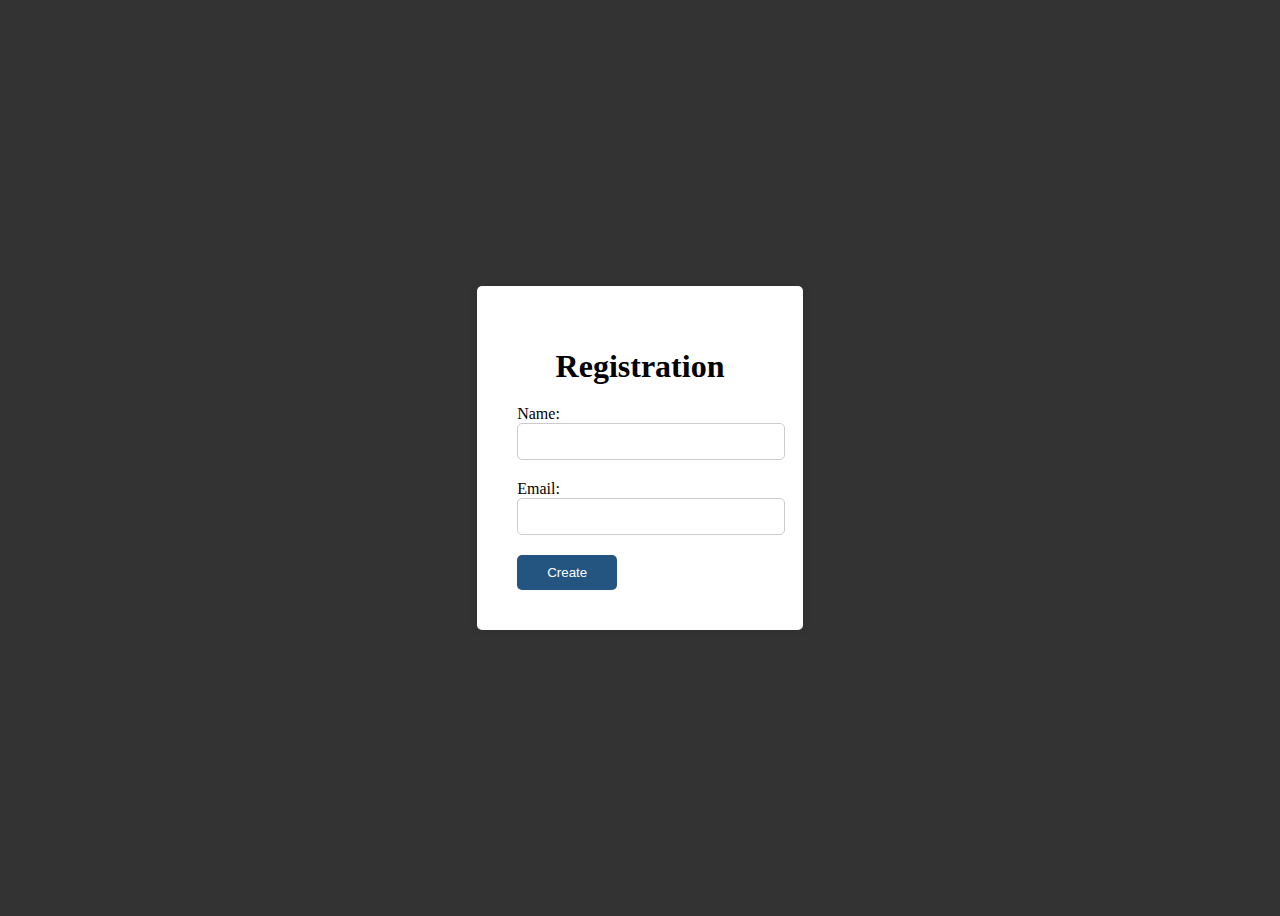
<file: create_user.html>
<!DOCTYPE html>
<html>
<head>
    <title>Registration</title>
    <link rel="stylesheet" href="./styles/create_user.css">
</head>
<body class="creating-page">
    <div class="form-container">
        <h1>Registration</h1>
        <form method="post" class="form">
            
            <div class="form-group">
                <label for="name">Name:</label>
                <input type="text" class="form-control name-input" id="name" name="name">
            </div>
            <div class="form-group">
                <label for="email">Email:</label>
                <input type="email" class="form-control email-input" id="email" name="email">
            </div>
            <button type="submit" class="btn">Create</button>
        </form>
    </div>
<!--    <a href="{% url 'home' %}">Go to Home Page</a>-->
</body>
</html>
</file>
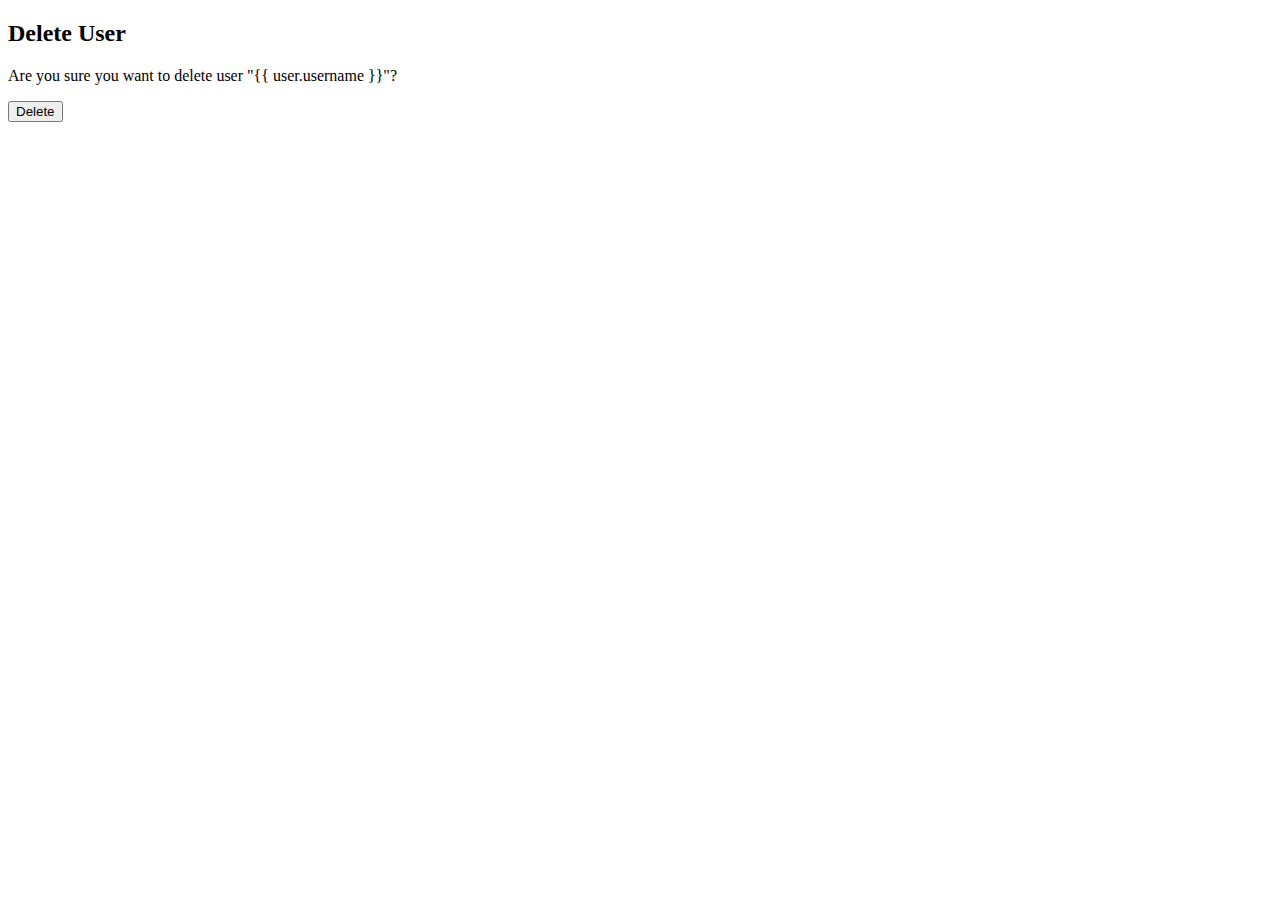
<file: delete_user.html>
<!DOCTYPE html>
<html lang="en">
<head>
    <meta charset="UTF-8">
    <meta name="viewport" content="width=device-width, initial-scale=1.0">
    <title>Delete User</title>
</head>
<body>
    <h2>Delete User</h2>
    <p>Are you sure you want to delete user "{{ user.username }}"?</p>
    <form method="post">
        
        <button type="submit">Delete</button>
    </form>
</body>
</html>
</file>
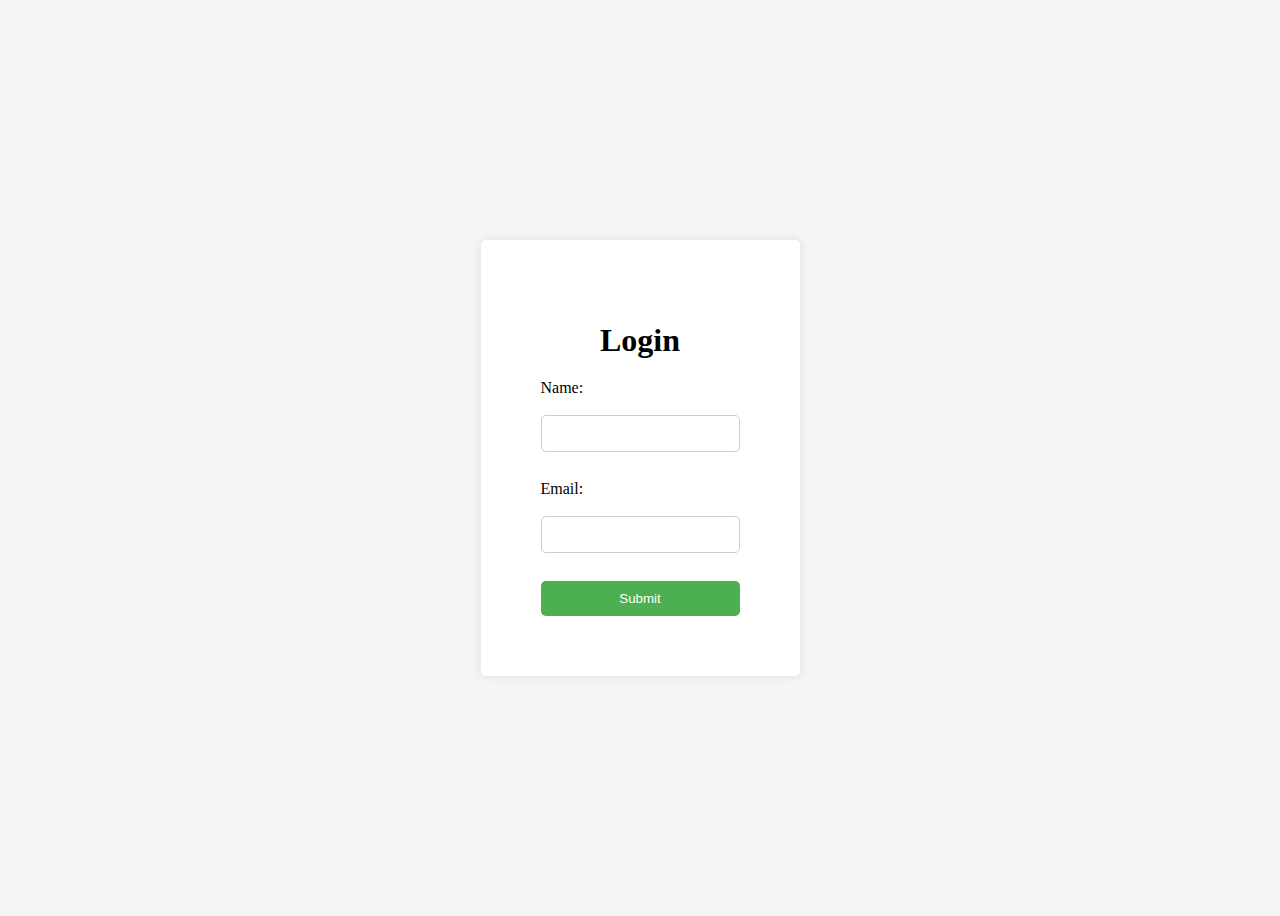
<file: login.html>
<!DOCTYPE html>
<html>
<head>
    <title>Reader Login</title>
    <link rel="stylesheet" href="./styles/login.css">
</head>
<body class="login-page">
    <div class="form-container">
        <h1>Login</h1>
        <form class="form">
            <label for="name">Name:</label><br>
            <input type="text" id="name" name="name" class="input-field"><br>
            <label for="email">Email:</label><br>
            <input type="email" id="email" name="email" class="input-field"><br>
            <input type="button" value="Submit" class="button" id="Login">
        </form>
    </div>
</body>
<script src="./js/login.js"></script>
</html>
</file>
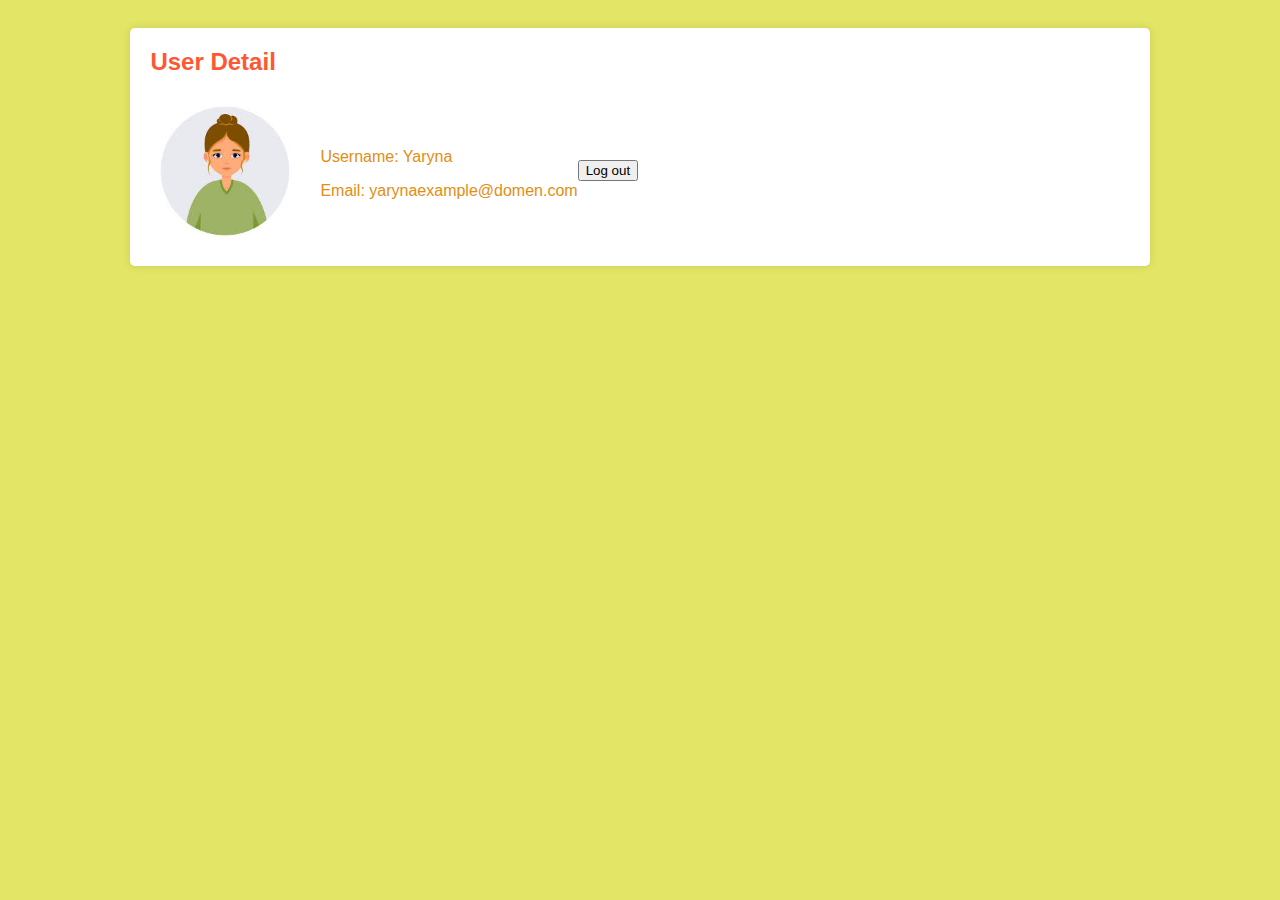
<file: user_detail.html>
<!DOCTYPE html>
<html lang="en">
<head>
    <meta charset="UTF-8">
    <meta name="viewport" content="width=device-width, initial-scale=1.0">
    <link rel="stylesheet" href="./styles/user_detail.css">
    <title>User Detail</title>
</head>
<body>
    <div class="container">
        <h2>User Detail</h2>
        <div class="user-info">
            <img src="./styles/image/images.jfif" alt="User Photo" class="user-photo">
            <div class="user-details">
                <p>Username: Yaryna</p>
                <p>Email: yarynaexample@domen.com</p>
            </div>
            <button id="Logout">Log out</button>
        </div>
    </div>
</body>
<script src="./js/user_detail.js"></script>
</html>
</file>
<file: styles/create_user.css>
.creating-page {
  display: flex;
  justify-content: center;
  align-items: center;
  height: 100vh;
  background-color: #333333;
}
.creating-page .form-container {
  background-color: #fff;
  padding: 40px;
  border-radius: 5px;
  box-shadow: 0px 0px 10px rgba(0, 0, 0, 0.1);
}
.creating-page .form-container h1 {
  text-align: center;
  margin-bottom: 20px;
}
.creating-page .form-container .form .form-group {
  margin-bottom: 20px;
}
.creating-page .form-container .form .form-group label {
  margin-bottom: 5px;
}
.creating-page .form-container .form .form-group .form-control {
  width: 100%;
  padding: 10px;
  border: 1px solid #ccc;
  border-radius: 5px;
}
.creating-page .form-container .form .btn {
  background-color: #245580;
  color: #fff;
  padding: 10px;
  width: 100px;
  border: none;
  border-radius: 5px;
  cursor: pointer;
}
.creating-page .form-container .form .btn:hover {
  background-color: #3e8e41;
}

/*# sourceMappingURL=create_user.css.map */
</file>
<file: styles/login.css>
.login-page {
  display: flex;
  justify-content: center;
  align-items: center;
  height: 100vh;
  background-color: #f5f5f5;
}
.login-page .form-container {
  background-color: #fff;
  padding: 60px;
  border-radius: 5px;
  box-shadow: 0px 0px 10px rgba(0, 0, 0, 0.1);
}
.login-page .form-container h1 {
  text-align: center;
  margin-bottom: 20px;
}
.login-page .form-container .form {
  display: flex;
  flex-direction: column;
}
.login-page .form-container .form .input-field {
  margin-bottom: 10px;
  padding: 10px;
  border: 1px solid #ccc;
  border-radius: 5px;
}
.login-page .form-container .form .input-field:focus {
  outline: none;
  box-shadow: 0px 0px 2px 1px #4caf50;
}
.login-page .form-container .form .button {
  background-color: #4caf50;
  color: #fff;
  padding: 10px;
  border: none;
  border-radius: 5px;
  cursor: pointer;
}
.login-page .form-container .form .button:hover {
  background-color: #3e8e41;
}

/*# sourceMappingURL=login.css.map */
</file>
<file: styles/user_detail.css>
body {
  font-family: Arial, sans-serif;
  background-color: #e3e566;
  padding: 20px;
}

.container {
  width: 80%;
  margin: 0 auto;
  background-color: #fff;
  padding: 20px;
  border-radius: 5px;
  box-shadow: 0 0 10px rgba(0, 0, 0, 0.1);
}

h2 {
  margin-top: 0;
  color: #FF5733; /* Orange color */
}

.user-info {
  display: flex;
  align-items: center;
}

.user-photo {
  width: 150px;
  height: 150px;
  border-radius: 50%;
  object-fit: cover;
  margin-right: 20px;
  cursor: zoom-in;
}

p {
  margin-bottom: 10px;
  color: #e38d13; /* Dodger blue color */
}

/*# sourceMappingURL=user_detail.css.map */
</file>
